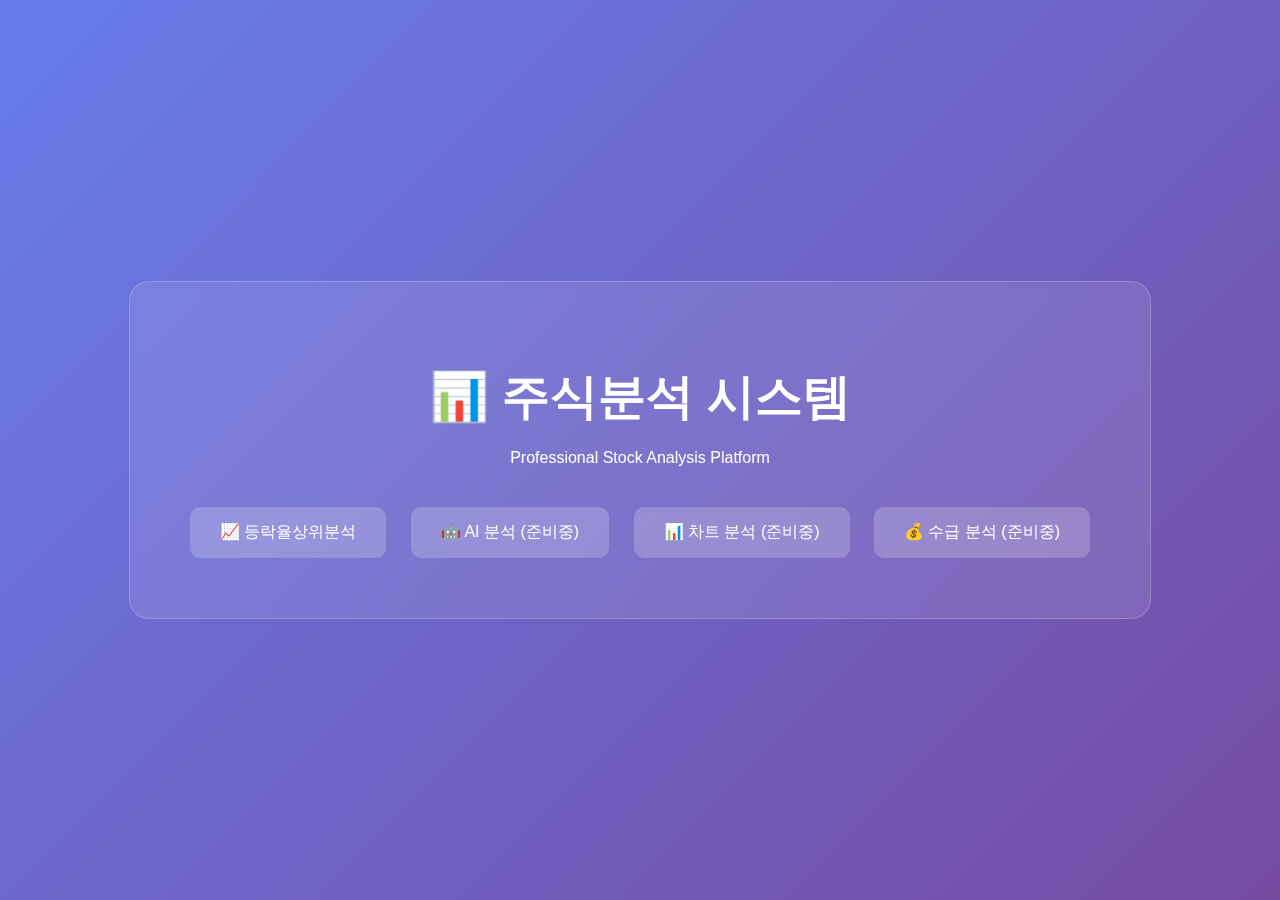
<file: templates/index.html>
<!DOCTYPE html>
<html lang="ko">
<head>
    <meta charset="UTF-8">
    <meta name="viewport" content="width=device-width, initial-scale=1.0">
    <title>주식분석 시스템</title>
    <style>
        body {
            font-family: -apple-system, BlinkMacSystemFont, 'Segoe UI', sans-serif;
            background: linear-gradient(135deg, #667eea 0%, #764ba2 100%);
            min-height: 100vh;
            margin: 0;
            display: flex;
            align-items: center;
            justify-content: center;
            color: white;
        }
        .container {
            text-align: center;
            background: rgba(255, 255, 255, 0.1);
            backdrop-filter: blur(20px);
            padding: 50px;
            border-radius: 20px;
            border: 1px solid rgba(255, 255, 255, 0.2);
        }
        h1 {
            font-size: 48px;
            margin-bottom: 20px;
        }
        .module-links {
            margin-top: 30px;
        }
        .module-link {
            display: inline-block;
            margin: 10px;
            padding: 15px 30px;
            background: rgba(255, 255, 255, 0.2);
            color: white;
            text-decoration: none;
            border-radius: 10px;
            transition: all 0.3s ease;
        }
        .module-link:hover {
            background: rgba(255, 255, 255, 0.3);
            transform: translateY(-2px);
        }
    </style>
</head>
<body>
    <div class="container">
        <h1>📊 주식분석 시스템</h1>
        <p>Professional Stock Analysis Platform</p>
        
        <div class="module-links">
            <a href="/top-rate" class="module-link">
                📈 등락율상위분석
            </a>
            <a href="#" class="module-link">
                🤖 AI 분석 (준비중)
            </a>
            <a href="#" class="module-link">
                📊 차트 분석 (준비중)
            </a>
            <a href="#" class="module-link">
                💰 수급 분석 (준비중)
            </a>
        </div>
    </div>
</body>
</html>
</file>
